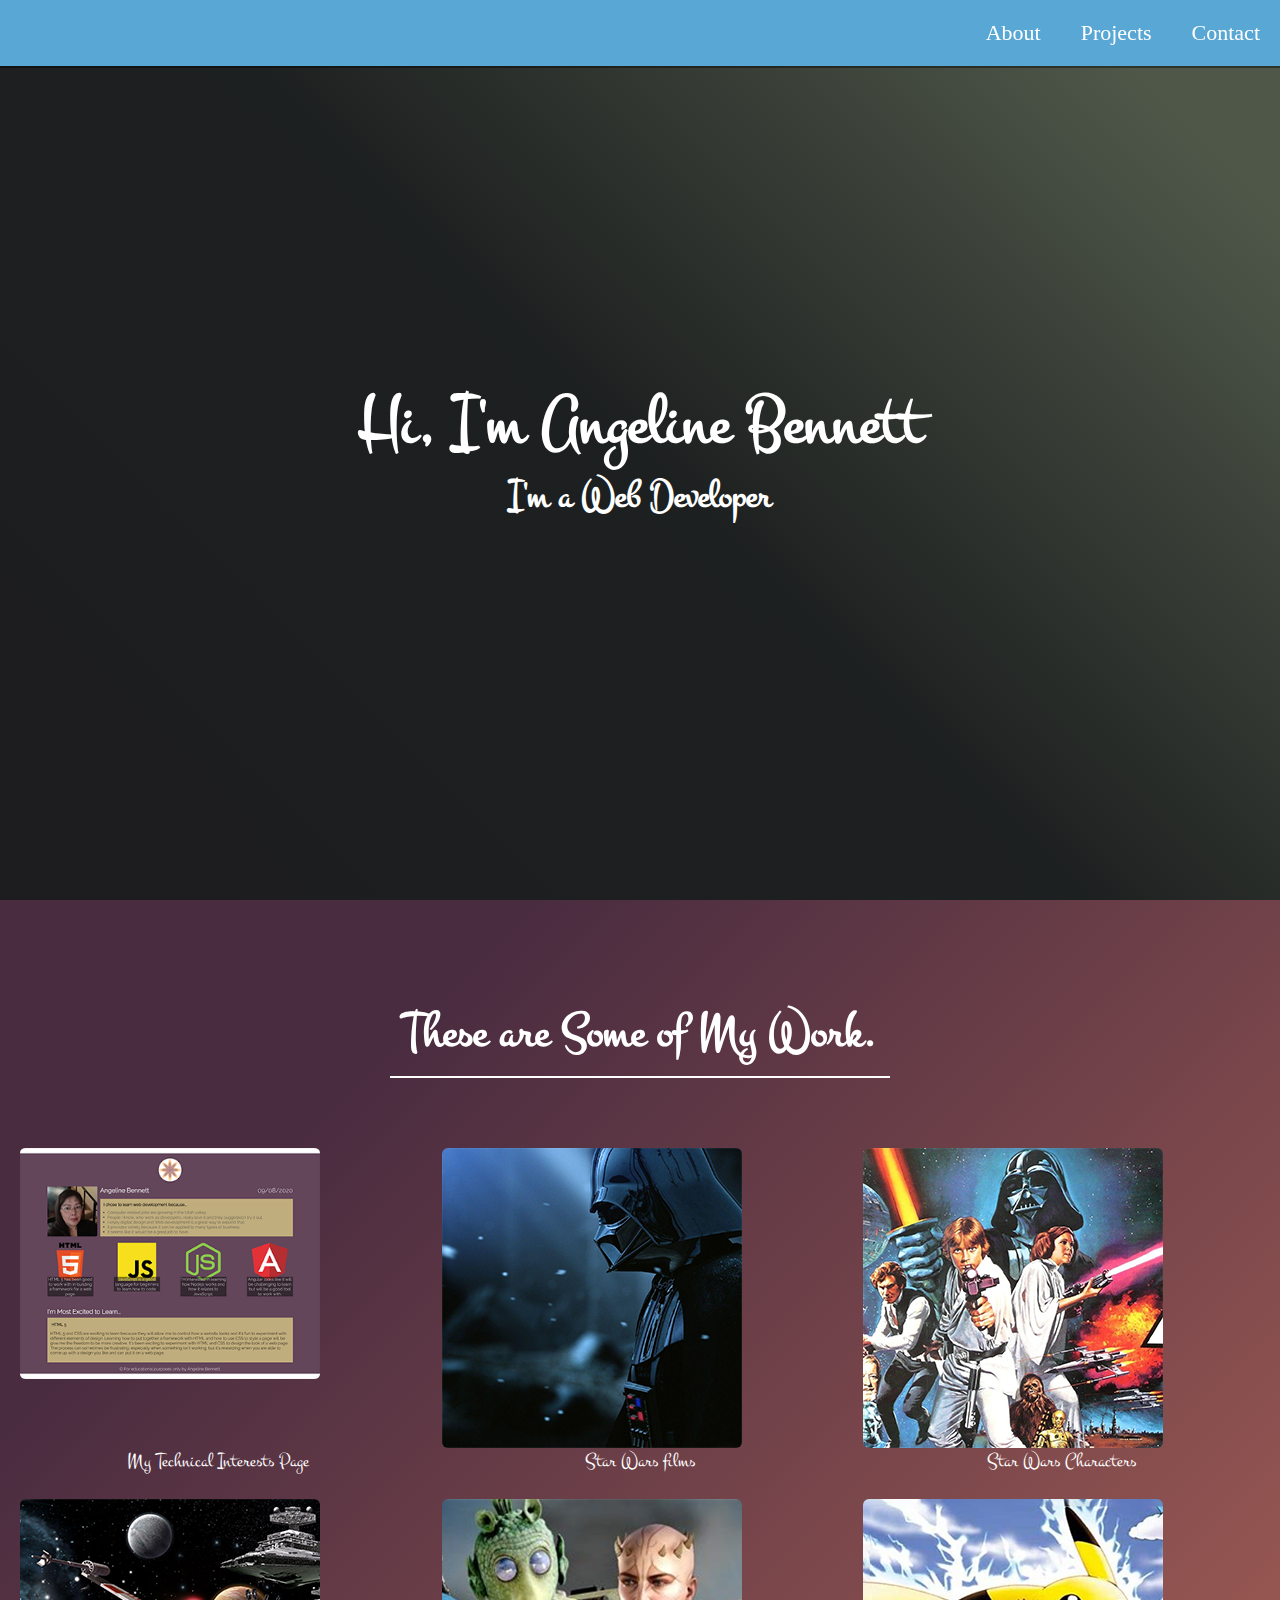
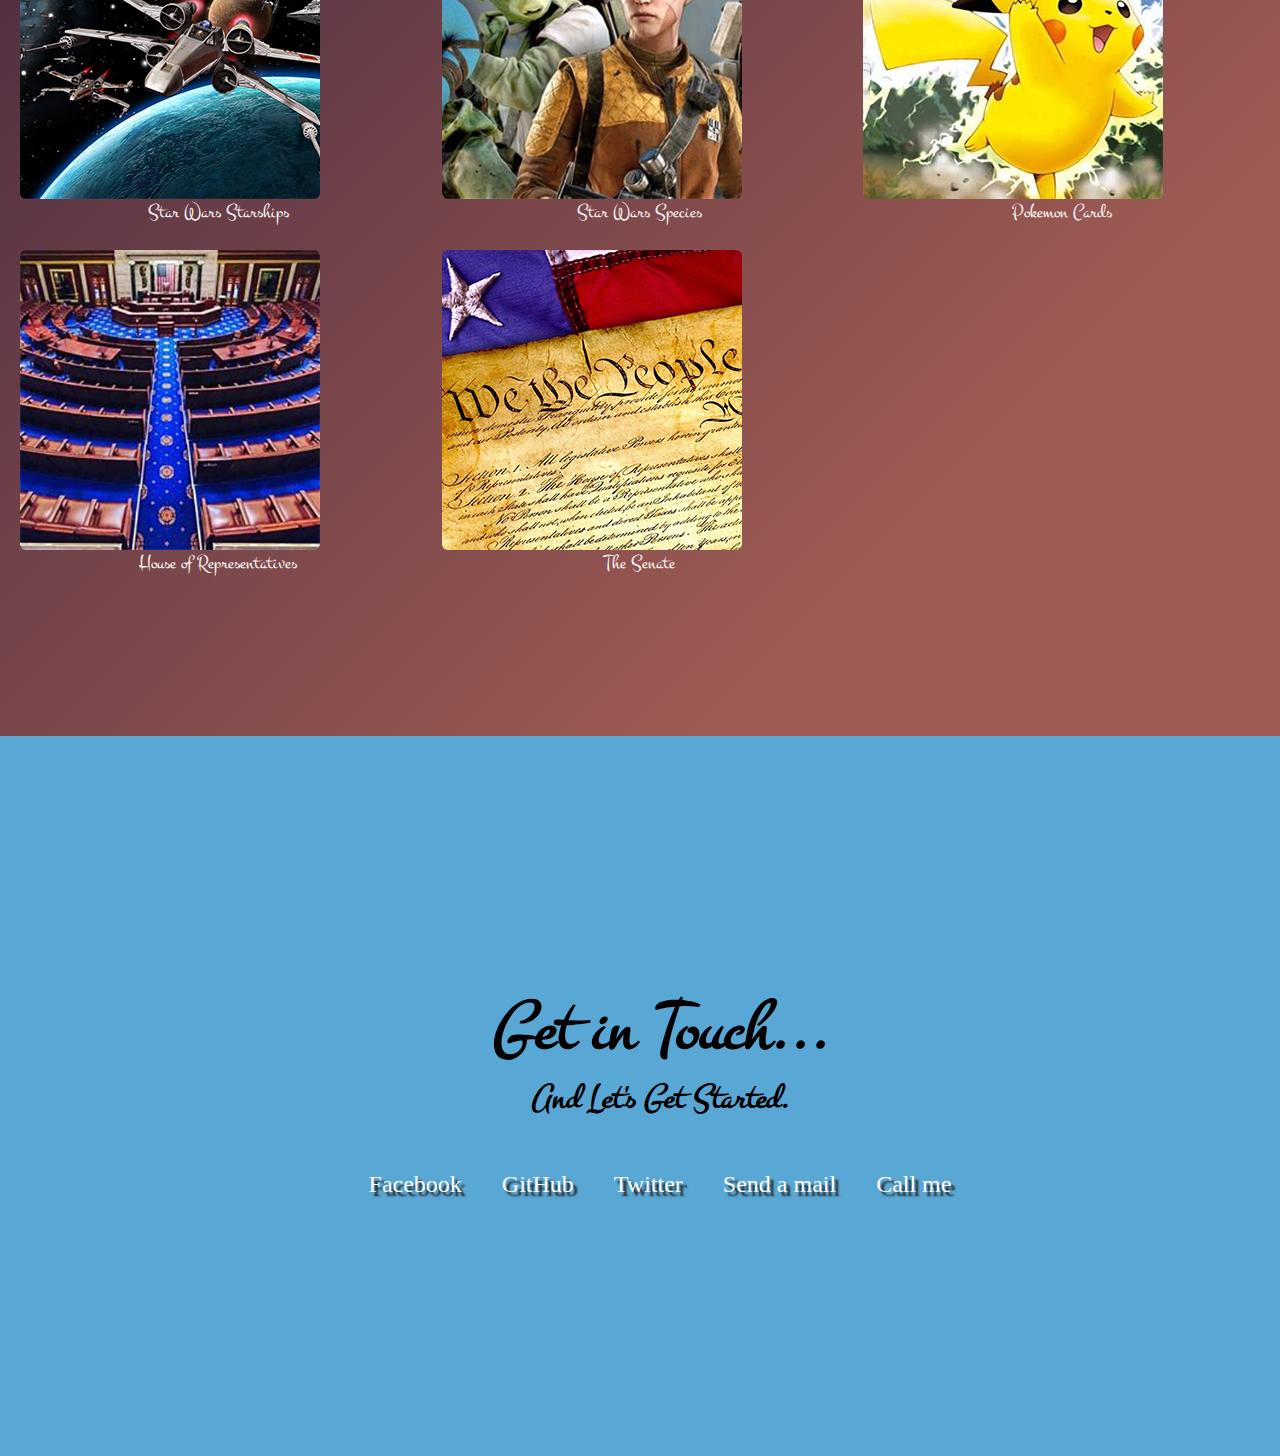
<file: index.html>
<!DOCTYPE html>
<html lang="en">

<head>
    <meta charset="UTF-8">
    <meta name="viewport" content="width=device-width, initial-scale=1.0">
    <title>Angeline's Page</title>
    <link rel="stylesheet" href="https://use.fontawesome.com/releases/v5.8.2/css/all.css"
        integrity="sha384-oS3vJWv+0UjzBfQzYUhtDYW+Pj2yciDJxpsK1OYPAYjqT085Qq/1cq5FLXAZQ7Ay" crossorigin="anonymous" />
    <link href="style.css" rel="stylesheet" />
    <link href="https://fonts.googleapis.com/css2?family=Montez&display=swap" rel="stylesheet">
    <link href="https://fonts.googleapis.com/css2?family=Qwigley&display=swap" rel="stylesheet">
</head>

<body>
    <nav id="navbar" class="nav-list">
        <ul>
            <li><a href="#welcome-section">About</a></li>
            <li><a href="#projects">Projects</a></li>
            <li><a href="#contact-section">Contact</a></li>
        </ul>
    </nav>
    <section id="welcome-section" class="welcome-section">
        <h1>Hi, I'm Angeline Bennett</h1>
        <h3>I'm a Web Developer</h3>

    </section>
    <section id="projects" class="projects-section">
        <h3 class="projects-header">These are Some of My Work.</h3>
        <div class="projects-grid">
            <a href="/personal-portfolio/index.html" target="_self" class="project project-tile">
                <img class="project-image" src="/personal-portfolio/images/angel_personal_portfolio_300px_height.png"
                    alt="A snapshot of my personal portfolio page.">
                <p class="project-title">
                    My Technical Interests Page
                </p>
            </a>

            <a href="/star-wars-films/index.html" target="_self" class="project project-tile">
                <img class="project-image"
                    src="/personal-portfolio/images/darth_300px.png"
                    alt="Star Wars picture">
                <p class="project-title">
                    Star Wars films
                </p>
            </a>

            <a href="/star-wars-characters/index.html" target="_self" class="project project-tile">
                <img class="project-image"
                    src="/personal-portfolio/images/star_wars_300px.png"
                    alt="Star Wars Characters image">
                <p class="project-title">
                    Star Wars Characters
                </p>
            </a>

            <a href="/star-wars-starships/index.html" target="_self" class="project project-tile">
                <img class="project-image"
                    src="/personal-portfolio/images/ships_300px.png"
                    alt="Star Wars ships image">
                <p class="project-title">
                    Star Wars Starships
                </p>
            </a>

            <a href="/star-wars-species/index.html" target="_self" class="project project-tile">
                <img class="project-image"
                    src="/personal-portfolio/images/species_2_300px_images.png"
                    alt="An image of star wars species.">
                <p class="project-title">
                    Star Wars Species
                </p>
            </a>

            <a href="/pokemon/index.html" target="_self" class="project project-tile">
                <img class="project-image"
                    src="/personal-portfolio/images/pokemon_300px.png"
                    alt="An image of pokemon.">
                <p class="project-title">
                    Pokemon Cards
                </p>
            </a>

            <a href="/representatives/index.html"  target="_self" class="project project-tile">
                <img class="project-image"
                    src="/personal-portfolio/images/congress/congress_chamber_300px.png"
                    alt="An image of pokemon.">
                <p class="project-title">
                    House of Representatives
                </p>
            </a>

            <a href="/congress/index.html"  target="_self" class="project project-tile">
                <img class="project-image"
                    src="/personal-portfolio/images/congress/constitution_300px.png"
                    alt="An image of pokemon.">
                <p class="project-title">
                    The Senate
                </p>
            </a>
        </div>
    </section>
    <section id="contact-section" class="contact-section">
        <h1 class="contact-header">Get in Touch...</h1>
        <h4>And Let's Get Started.</h4>
        <div class="contact-links">
            <a href="https://facebook.com/freecodecamp" target="_blank" class="btn contact-details"><i
                    class="fab fa-facebook-square"></i> Facebook</a>
            <a id="profile-link" href="https://github.com/Angel042402" target="_blank" class="btn contact-details"><i
                    class="fab fa-github"></i> GitHub</a>
            <a href="https://twitter.com/freecodecamp" target="_blank" class="btn contact-details"><i
                    class="fab fa-twitter"></i> Twitter</a>
            <a href="mailto:10944047@my.uvu.edu" class="btn contact-details"><i class="fas fa-at"></i> Send a mail</a>
            <a href="tel:555-555-5555" class="btn contact-details"><i class="fas fa-mobile-alt"></i> Call me</a>
        </div>
    </section>
</body>

</html>
</file>
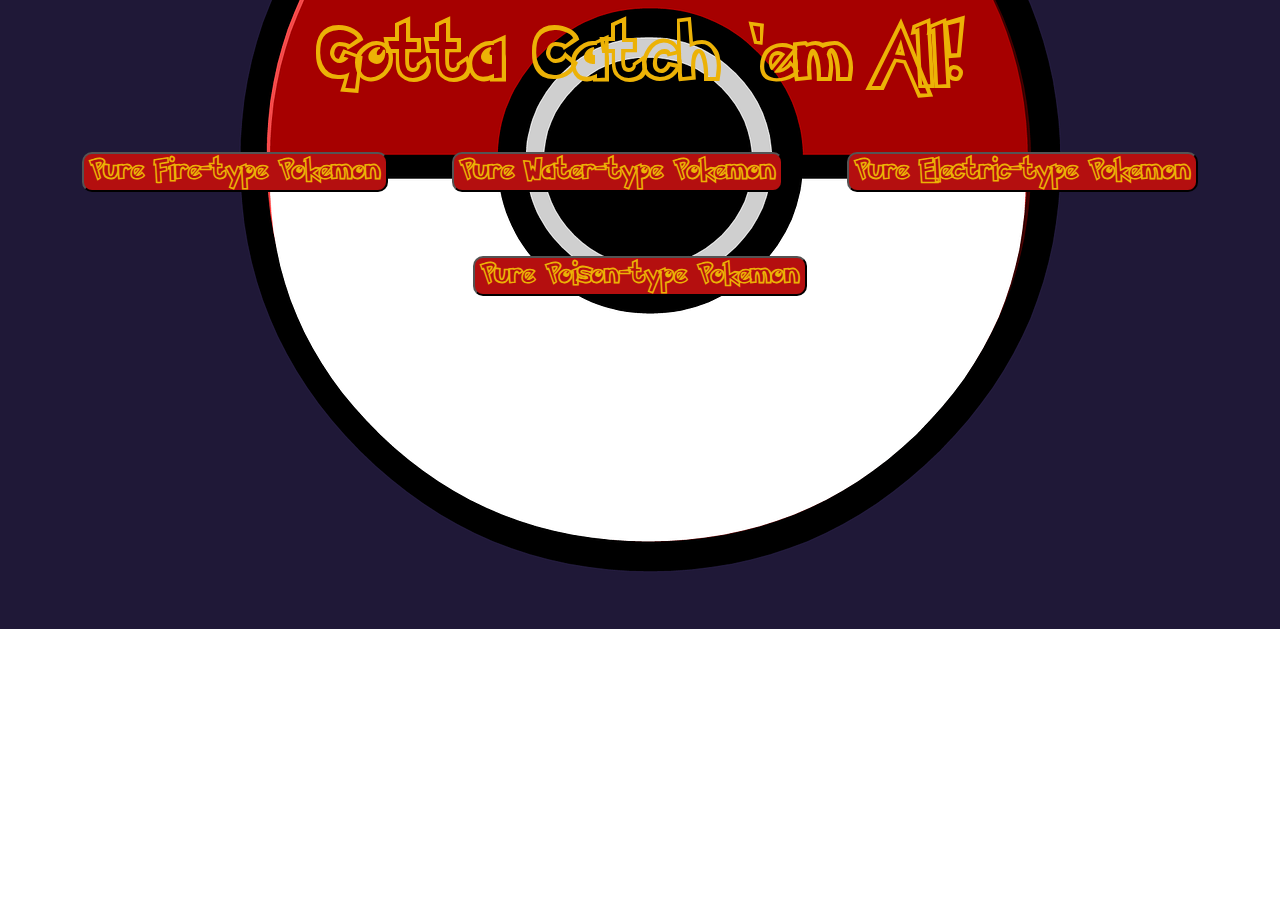
<file: pokemon/index.html>
<!DOCTYPE html>
<html lang="en">

<head>
    <meta charset="UTF-8">
    <meta name="viewport" content="width=device-width, initial-scale=1.0">
    <link rel='stylesheet' href="style.css" />
    <title>Pokemon Cards</title>
</head>

<body>
    <header>
        <h1>Gotta Catch 'em All!</h1>
    </header>
    <div class='poke-container'>
    </div>
    <main id='poke-main'>
        <div class="pokemonGrid">
        </div>
    </main>
    <footer></footer>
    <script src='pokecode.js' type="module"></script>
</body>

</html>
</file>
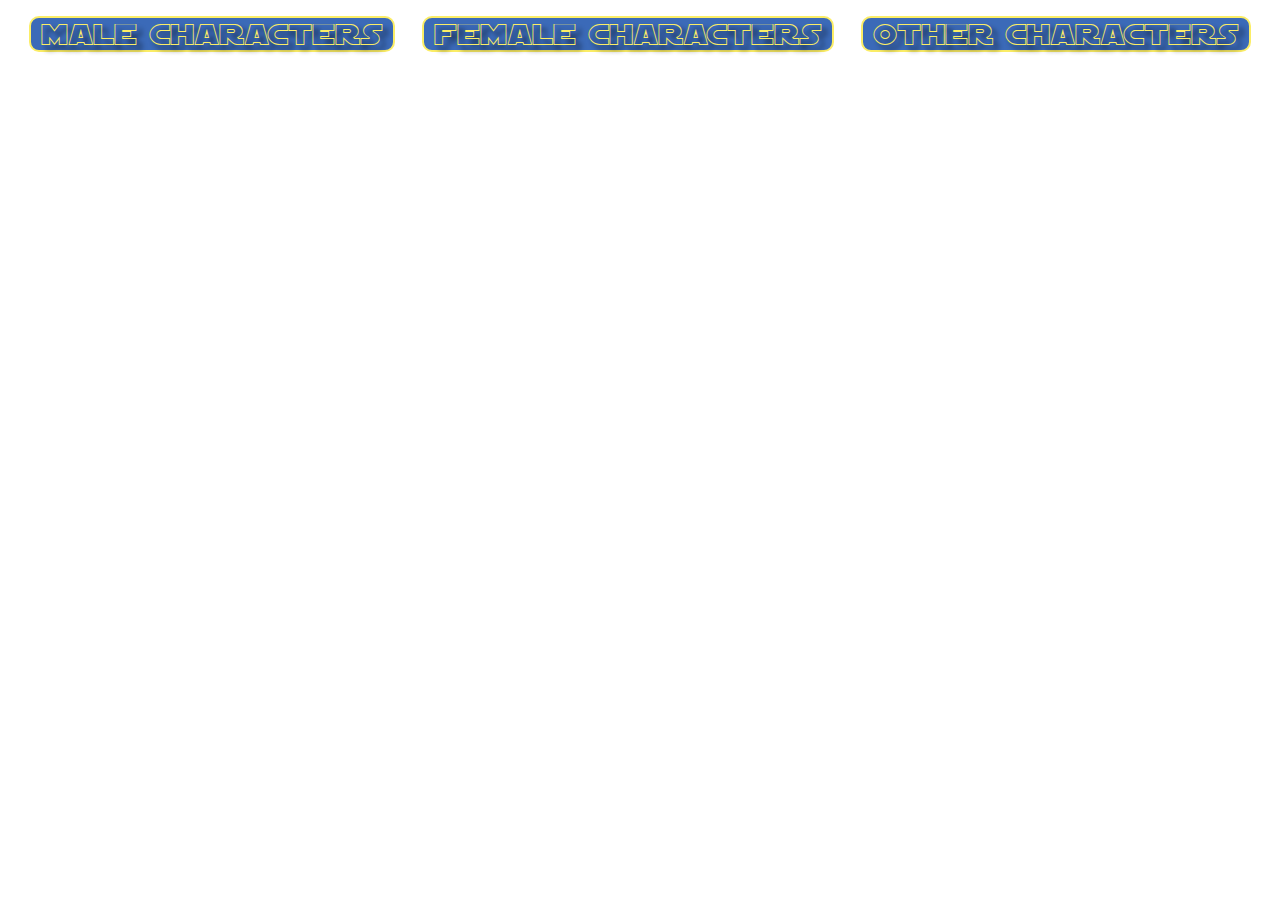
<file: star-wars-characters/index.html>
<!DOCTYPE html>
<html lang="en">
    <head>
        <meta charset="UTF-8">
        <meta name="viewport" content="width=device-width, initial-scale=1.0">
        <link href="style.css" rel="stylesheet" />
        <title>Star Wars Characters</title>
</head>
<body>
    <main id='main'></main>
    <!--<div id="panel-1451-4-2-0" class="so-panel widget widget_text panel-first-child" data-index="18">			<div class="textwidget">
        <div class="pic crossfd">
        <img height="auto" width="auto" data-src="https://wallpapercave.com/wp/wp3984537.jpg" class=" lazyloaded" src="https://papers.co/wallpaper/papers.co-ao69-starwars-darth-vader-art-film-blue-23-wallpaper.jpg"><noscript>
        </div>
    </div>-->
    <script src="main.js" type="module"></script>
</body>
</html>
</file>
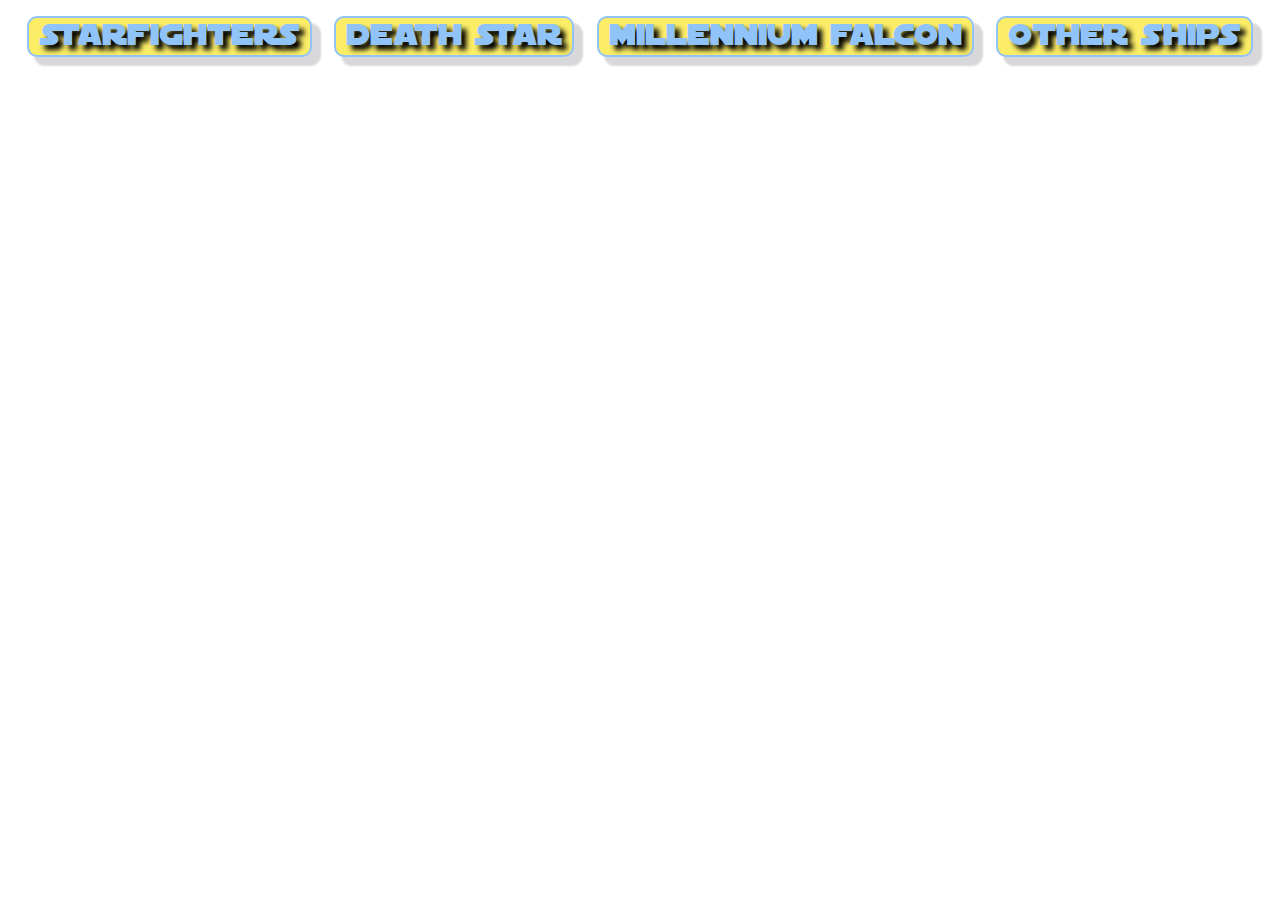
<file: star-wars-starships/index.html>
<!DOCTYPE html>
<html lang="en">

<head>
    <meta charset="UTF-8">
    <meta name="viewport" content="width=device-width, initial-scale=1.0">
    <link href="style.css" rel="stylesheet" />
    <title>Star Wars Starships</title>
</head>

<body>
    <main id='main'></main>
    <script src="main.js" type="module"></script>
</body>

</html>
</file>
<file: pokemon/style.css>
* {
    margin: 0;
    box-sizing: border-box;
}
@font-face{
  font-family:'pokemon_hollow';
  src: url('../fonts/fonts/Pokemon Hollow.ttf') 
}
html {
  background-image: url('../personal-portfolio/images/pokemon/pokemon-blue-bkgrd.png');
  background-repeat: no-repeat;
  background-size: cover;
  background-position: center;
}

h1 {
  color: #ECB206 ;/*#ECB206 */
  font-family: 'pokemon_hollow', 'san serif' ;
  font-size: 4rem;
  text-align: center;
  margin: 15px;
}

p {
  display: flex;
  justify-content: center;
  flex-direction: column;
  font-family: 'pokemon_hollow', 'san serif' ;
  font-weight: bolder;
  text-align: center;
  margin-left: 10px;
  filter: drop-shadow(20px 8px 1px rgb(117, 117, 116));
}

.poke-container {
  display: flex;
  justify-content: center;
}

div {
  display: flex;
  flex-wrap: wrap;
  justify-content: space-around;
}

.pokemonGrid {
    display: flex;
    flex-wrap: wrap;
    justify-content: space-between;
}

.scene {
    width: 200px;
    height: 260px;
    margin: 10px ;
    perspective: 600px;
  }

  .card {
      width: 100%;
      height: 100%;
      transition: transform 1s;
      transform-style: preserve-3d;
      cursor: pointer; 
      position: relative;
  }

  .card.is-flipped { 
    transform: rotateY(180deg);
  }

  .card__face {
  position: absolute;
  width: 100%;
  height: 100%;
  text-align: center;
  backface-visibility: hidden;
  border-radius: 10px;
}

.card__face--front {
  background-image: url('../personal-portfolio/images/pokemon/pokemon_2.png');
  background-repeat: no-repeat;
  background-size: cover;
  background-position: center;
  border: 2px solid black
}

.card__face--front p {
  filter: drop-shadow(20px 8px 1px rgb(77, 77, 74));
}

.card__face--back {
  background-image: url('../personal-portfolio/images/pokemon/pokeball_tilt.png');
  background-size: cover;
  background-position: center;
  background-blend-mode: overlay;
  background-color: lightblue;
  color:#148d8d;
  font-family: Impact, Haettenschweiler, 'Arial Narrow Bold', sans-serif;
  transform: rotateY(180deg); /*when card is rotated, or rotated, card back isn't visible*/
  width: 100%;
  height: 100%;
  border-radius: 10px;
  border: 2px solid black
}

ul h3 h5{
  display: flex;
  align-items: center;
  justify-content: center;
  flex-direction: column;
  font-size: 2rem;
  color:#148d8d; /*#ECB206 */
}

ul {
  display: flex;
  align-items: center;
  justify-content: center;
  flex-direction: column;
  color:#148d8d; /*#ECB206 */
}

li { 
  display: flex;
  align-items: center;
  justify-content: center;
  flex-direction: column;
  color:#148d8d;
}

h3 {
  display: flex;
  align-items: center;
  justify-content: center;
  flex-direction: column;
}
.poke_image {
  width: 180px;
  height:180px;
  margin: 15px 0 0 0;
  filter: drop-shadow(10px 5px 1.5px rgb(66, 66, 62));/*wanted to give the image a 3d look, the 1st input is offset-x, then offset-y, the blur radius, then its color*/
}

button {
  display: flex;           
  justify-content: space-around;  
  margin: 2rem;                  
  color:#ECB206;
  font-family: 'pokemon_hollow', 'san serif';
  font-size: 1.5rem;
  font-weight: bolder;
  background-color: rgb(180, 15, 15);
  border-radius: 10px;
}

/*display: flex;
  align-items: center;
  justify-content: center;
  flex-direction: column;
  margin-right: 10px;
  */
</file>
<file: star-wars-characters/style.css>
@font-face{
    font-family: "sf_distant_galaxy";
    src:url("../fonts/fonts/SF\ Distant\ Galaxy\ Outline.ttf")
}
*{
    margin: 0px;
    box-sizing: border-box;
}
html{
    background-image: url('https://papers.co/wallpaper/papers.co-ao69-starwars-darth-vader-art-film-blue-23-wallpaper.jpg');
    background-repeat: no-repeat;
    background-size: cover;
}
.mainHeader {
    display: flex;
    justify-content: space-around;
    margin: 1rem;
}
#main {
    display: flex;
    flex-wrap: wrap;
    justify-content: space-around;
}
figure {
    margin: 1rem;
}
figure img {
    max-height: 12rem;
    border-radius: 10px;
}
figcaption{
    align-content: center;
    color: #fbed66;
    font-family: sf_distant_galaxy, sans-serif;
    text-align: center;
    font-size: 1rem;
    text-shadow: 5px 5px 5px black;
    width: 100px;
    padding-left: 21px;
}
button {
    background-color: #3b6ab8;
    color: #fbed66;
    text-shadow: 5px 5px 5px black;
    border: 02px solid #fbed66;
    border-radius: 10px;
    padding: 0 10px 0 10px;
    box-shadow: none;
    font-size: 2rem;
    font-family: sf_distant_galaxy, sans-serif;
}
img {
    height: auto;
    max-width: 100%;
    border: 2px solid silver;
}
html{
    background-image: url('https://wallpapercave.com/wp/fN6yg6C.jpg');
    background-repeat: no-repeat;
    background-size: cover;
}
/*I found this for css and html code at https://www.gadgetronicx.com/image-hover-effects/*/
/*.crossfd{
        background: url("https://wallpapercave.com/wp/wp3984510.jpg")no-repeat;
        background-size: cover;
        display: inline-block;
        font-size: 0;
             }
.crossfd img{
                 -webkit-transition: opacity 1s ease-in-out;
                 -moz-transition: opacity 1s ease-in-out;
                 -o-transition: opacity 1s ease-in-out;
                 transition: opacity 1s ease-in-out;
                    }
.crossfd img:hover{
                    opacity: 0;
                               }
*/
</file>
<file: star-wars-starships/style.css>
@font-face{
    font-family: "sf_distant_galaxy";
    src:url("../fonts/fonts/SF\ Distant\ Galaxy.ttf")
}
*{
    margin: 0px;
    box-sizing: border-box;
}
html{
    background-image: url('https://wallpapercave.com/wp/fN6yg6C.jpg');
    background-repeat: no-repeat;
    background-size: cover;
}
.mainHeader {
    display: flex;
    justify-content: space-around;
    margin: 1rem ;
}
#main {
    display: flex;
    flex-wrap: wrap;
    justify-content: space-around;
}
figure {
    margin: 1rem;
}
figure img {
    max-height: 12rem;
    border-radius: 10px;
    border: 2px solid silver;
}
figcaption{
    color: #fbed66;
    font-family: sf_distant_galaxy, sans-serif;
    text-align: center;
    font-size: 1rem;
    text-shadow: 5px 5px 5px black;
}
button {
    background-color: #fbed66;
    color: #90c3f8;
    text-shadow: 5px 5px 5px black;
    border: 2px solid #90c3f8;
    padding: 0 10px 5px 10px;
    border-radius: 10px;
    box-shadow: 8px 8px 2px 1px rgba(61, 61, 73, 0.2);
    font-size: 2rem;
    font-family: sf_distant_galaxy, sans-serif;
}
</file>
<file: style.css>
* {                       /*base reset*/
  margin: 0;              /*resets margin, padding presets*/
  padding: 0;             /*for entire document*/
}
html {
   /* Set font size for easy rem calculations
   * default document font size = 16px, 1rem = 16px, 100% = 16px
   * (100% / 16px) * 10 = 62.5%, 1rem = 10px, 62.5% = 10px
  */
  font-size: 62.5%;
  scroll-behavior: smooth;
  box-sizing: border-box;
}
body {
    margin: 0;
}
ul {
  display: flex;
  list-style-type: none;
}
h1 {
  font-family: 'Montez', cursive;
  font-size: 7rem;
  
}
 h3 {
  font-family: 'Montez', cursive;
  font-size: 4rem;
}
h4 {
  font-family: 'Montez', cursive;
  font-size: 3.5rem;
}
img {
  border-radius: 2%;
}
#navbar {
    display: flex;
    justify-content: flex-end;
    position: fixed;      /*keeps navbar at top of page*/
    background-color:#59A7D4;
    box-shadow: 0 2px 0 rgba(0, 0, 0, 0.4);
    top: 0;               /* allows navbar to */
    left: 0;              /* span the */
    width: 100%;          /* width of the page*/
    z-index: 10;          /* allows other items (projects) to scroll under navbar */
}
.nav-list a {
  display: block;
  font-size: 2.2rem;
  padding: 2rem;
}
.nav-list {
    display: flex;
  }
  .nav-list a:hover {
    background:  #dddfd4;
    color: #173e43;
  }
.welcome-section {
    display: flex;
    flex-direction: column;
    justify-content: center;
    align-items: center;
    width: 100%;
    height: 100vh;
    color: #fff;
    background-image: linear-gradient(45deg,#1d1d1f 10%, #1d2020,  #4F5749 90%);
  }
.projects-header {
    display: flex;
    justify-content: center; 
    max-width: 500px;   
    margin: 0 auto 7rem auto;
    border-bottom: 0.2rem solid white;
    padding-bottom: 1rem;
    font-size: 5rem;
}
.projects-section{
  
  padding: 10rem 2rem;
  background-color: rgb(177, 176, 177);
  color: #fff;
  font-family: 'Montez', cursive;
  font-size: 2rem;
  background-image: linear-gradient(135deg,#4A2C40 20%, #a05c54 80%);
}
.project-tile {
  display: flex;
  flex-direction: column;
  justify-content: space-between;
  text-align: center;
}
.projects-grid {
    display: grid;
    grid-template-columns: repeat(auto-fit, minmax(300px, 1fr));
    grid-gap: 2.5rem;
    width: 100%;
    max-width: 1280px;
    margin: 0 auto;
    margin-bottom: 6rem;
  }
  a {
    text-decoration: none;
    color: #fffefe;
  }
  a img {
    max-width: 300px;
    max-height: 300px;
  }
  .contact-section {
    display: flex;
    flex-direction: column;
    justify-content: center;
    align-items: center;
    text-align: center;
    width: 100%;
    height: 80vh;
    padding: 0 2rem;
    background:#59A7D4;
  }
  .contact-links {
    display: flex;
    justify-content: center;
    width: 100%;
    max-width: 980px;
    margin-top: 4rem;
    flex-wrap: wrap;
  }
.contact-details {
    font-size: 2.4rem;
    text-shadow: 4px 4px 2px #1f1f1f;
    transition: transform 0.3s ease-out;
  }
  .contact-details:hover {
    transform: translateY(-10px);
  }
  .contact-header, h4 {
    font-style: italic;
  }
.btn {
    display: inline-block;
    padding: 1rem 2rem;
    border-radius: 2px;
  }
                              /* "@media" is a keyword for a media query */
@media (max-width: 28.75em) {
  .contact-links {
    flex-direction: column;
    text-align: center;
  }
}
                              /* media queries can be combined with selectors */
                              /* below is combining screen with max-width so if 
                              the screen is less than 30em the background-image
                               will change the gradient colors*/
  @media screen and (max-width:30em) { 
  #welcome-section {
    background-image: linear-gradient(270deg,#a84f3c 20%, #9df57a 80%);
    font-size: small;
  }
}
</file>
